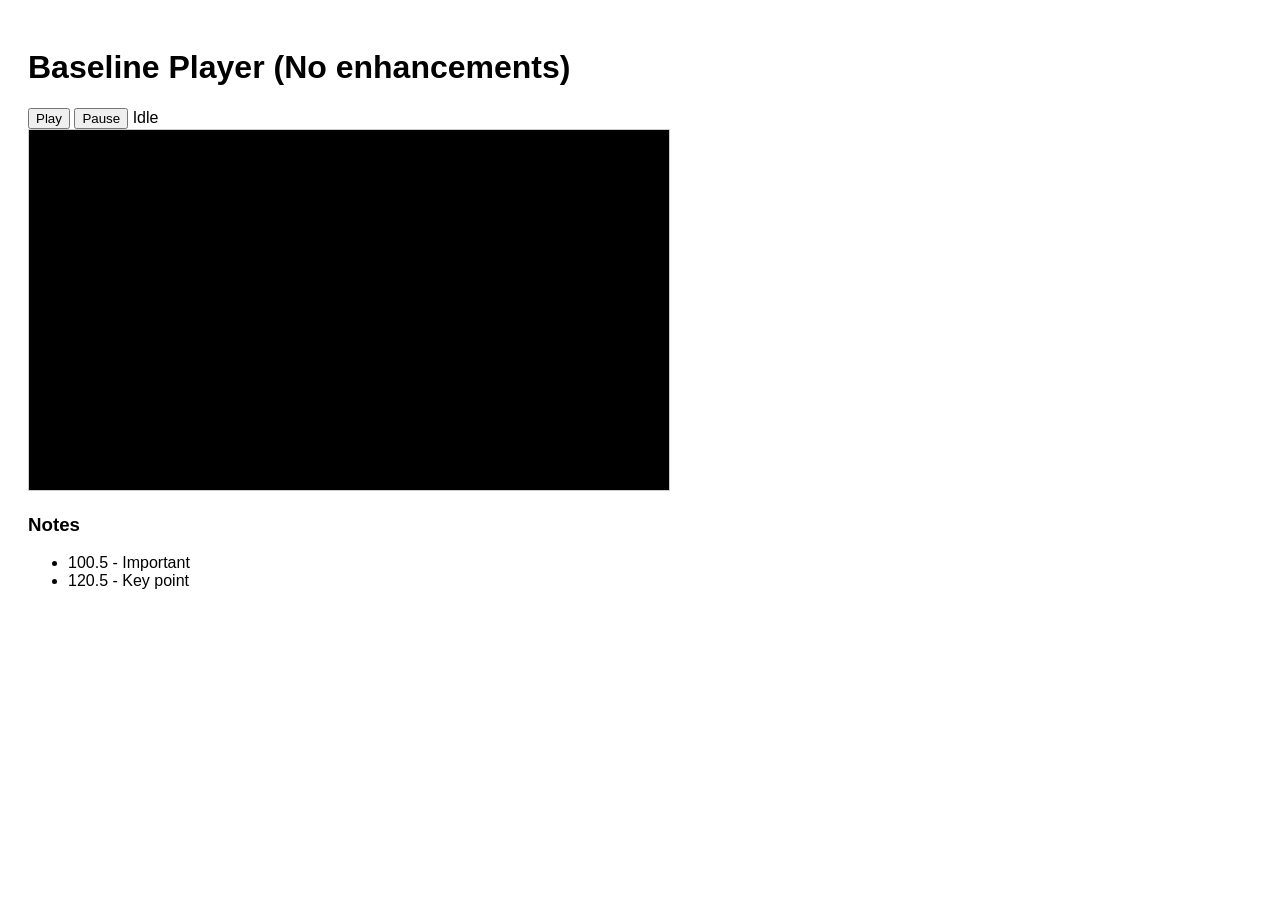
<file: S435/Project_A_BaselinePlayer/src/index.html>
<!doctype html>
<html>
<head>
  <meta charset="utf-8" />
  <title>Baseline Player</title>
  <style>
    body { font-family: Arial; padding: 20px; }
    #canvas { border: 1px solid #ccc; width: 640px; height: 360px; background: #000; }
  </style>
</head>
<body>
  <h1>Baseline Player (No enhancements)</h1>
  <div>
    <button id="play">Play</button>
    <button id="pause">Pause</button>
    <span id="status">Idle</span>
  </div>
  <canvas id="canvas" width="640" height="360"></canvas>
  <div id="notes"></div>

  <script src="player.js"></script>
</body>
</html>
</file>
